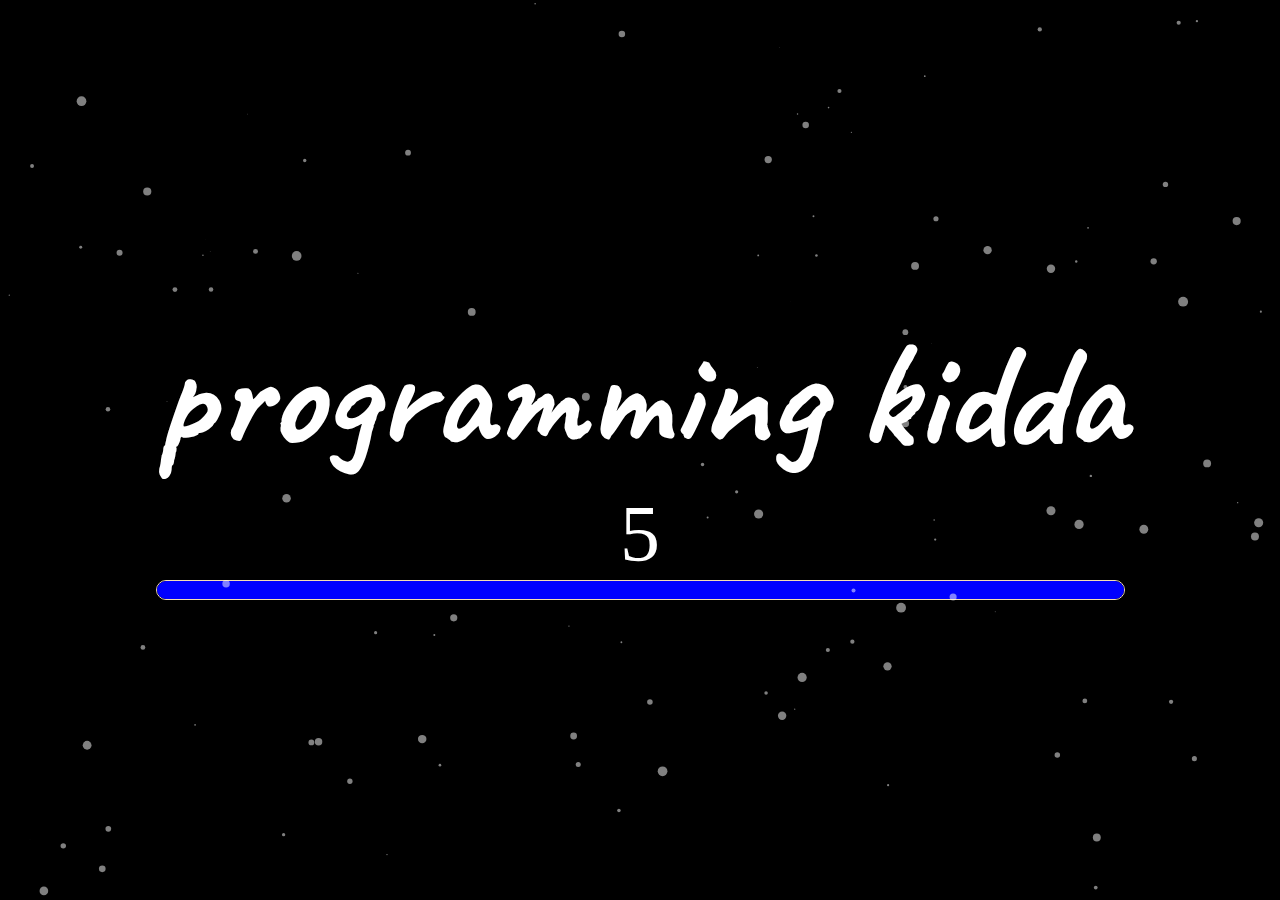
<file: index.html>
<html>
    <head>
        <title>programming kidda</title>
        <link rel="stylesheet" href="style.css">
        <meta http-equiv="refresh" content="5; url=https://shubhams1401-sawant.github.io/">
        <meta charset="UTF-8" />
        <meta name="viewport" content="width=device-width, initial-scale=1.0" />
        <meta property="og:title" content="programming kidda"/>
        <meta property="og:description" content="programming kidda"/>
        <meta property="og:image" content="logo.png"/>
        <link rel="shortcut icon" href="https://programmingkidda.github.io//logo.png" style="border-radius: 50px;">
    </head>
    <body>
        <div id="particles-js"></div>
        <script src="particles.js"></script>
        <script src="app.js"></script>
        <div class="container" >
            <section>
                <div class="heading">
                    <h1>programming kidda</h1>
                </div>
                <div class="countdown">
                    <div id="countdown"></div>
                </div>
                <div class="loading">
                    <div id="loading"></div>
                </div>
            </section>
        </div>
        <script>
            var countdown = document.getElementById('countdown');
            var count = 5;
            function countdown_f(){
                if(count>=0){
                    countdown.innerHTML=count;
                    count--;
                    setTimeout(countdown_f, 1000);
                }
            }
            countdown_f();
        </script>
    </body>
</html>
</file>
<file: style.css>
@import url('https://fonts.googleapis.com/css2?family=Caveat&display=swap');
*{
    color: white;
    margin: 0;
    padding: 0;
}
body{
    overflow: hidden;
    background-color: black;
}
.container{
    width: 100%;
    height: 100vh;
    display: flex;
    justify-content: center;
    align-items: center;
}
#particles-js {
    width: 100%;
    height: 100%;
    position: absolute;
}
.heading h1{
    font-size: 150px;
    text-align: center;
    font-family: 'Caveat', cursive;
}
.countdown{
    /* border: 1px solid wheat; */
}
.countdown #countdown{
    text-align: center;
    font-size: 80px;
}
.loading{
    border: 1px solid wheat;
    border-radius: 10px;
    height: 2vh;

}
#loading{
    height: 100%;
    background-color: blue;
    border-radius: 10px;
    animation: loading 5s linear ;
}
@keyframes loading{
    0%{width: 0%;}
    20%{width: 20%;}
    40%{width: 40%;}
    60%{width: 60%;}
    80%{width: 80%;}
    100%{width: 100%;}
    
}
</file>
